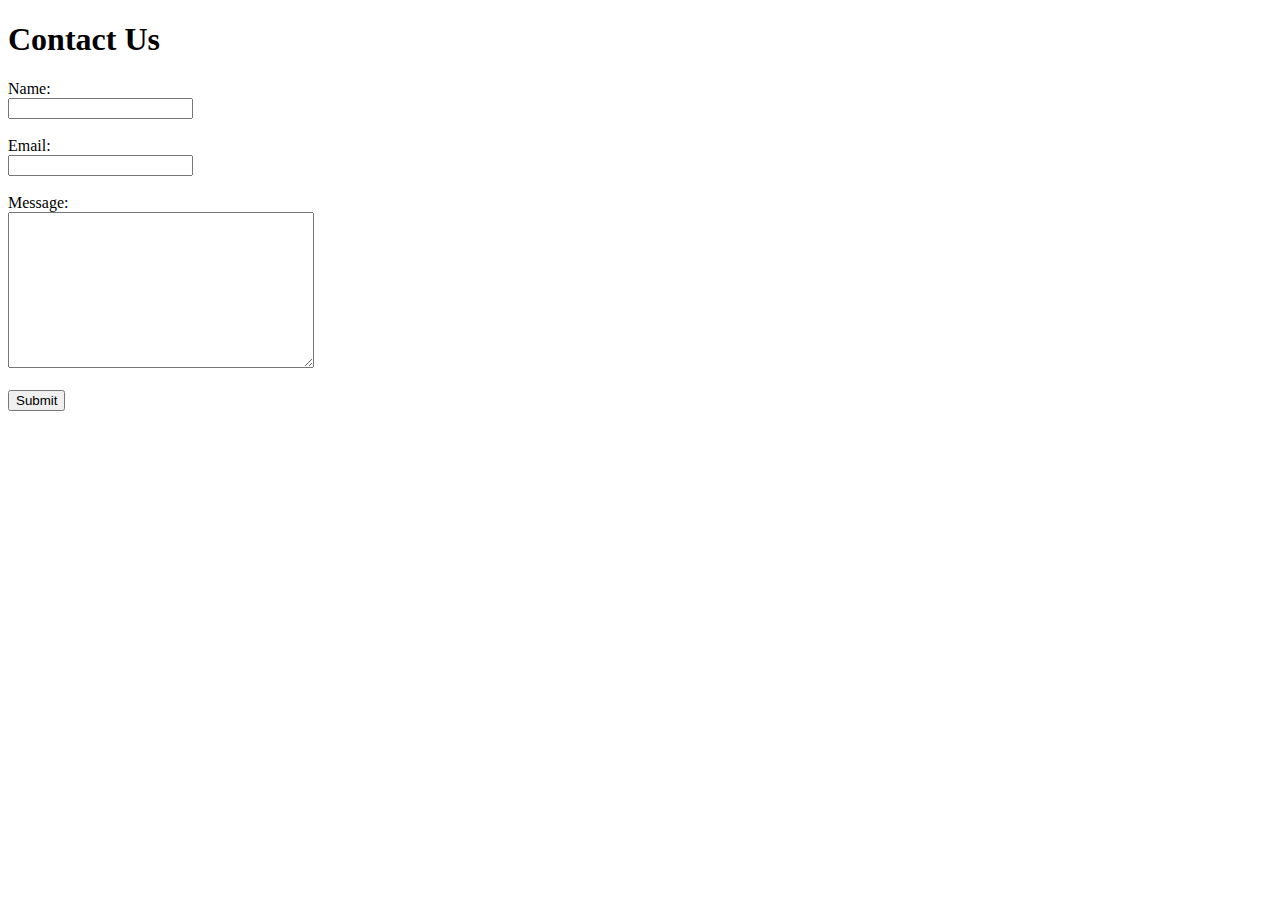
<file: Untitled-1.html>
<!DOCTYPE html>
<html>

<head>
    <title>Contact Form</title>
</head>

<body>

    <h1>Contact Us</h1>

    <form action="https://api.web3forms.com/submit" method="POST" id="myForm" onsubmit="return clearForm()">
        <input type="hidden" name="access_key" value="ee98c5ab-cc23-420b-8c2f-1d4c49c79149">
        <label for="name">Name:</label><br>
        <input type="text" name="name" required><br><br>
        <label for="email">Email:</label><br>
        <input type="email" name="email" required><br><br>
        <label for="message">Message:</label><br>
        <textarea name="message" style="width:300px; height:150px;" required></textarea><br><br>
        <button type="submit"> Submit </button>
    </form>

    <script>
        function clearForm() {
            // Prevent default form submission behavior (optional, if web3forms.com handles it)
            // event.preventDefault();

            // Reset the form to clear all field values
            document.getElementById("myForm").reset();

            // Optionally display a success message (replace with your desired message)
            alert("Your message has been sent successfully!");

            return true; // Allow form submission to proceed
        }
    </script>

</body>

</html>
</file>
